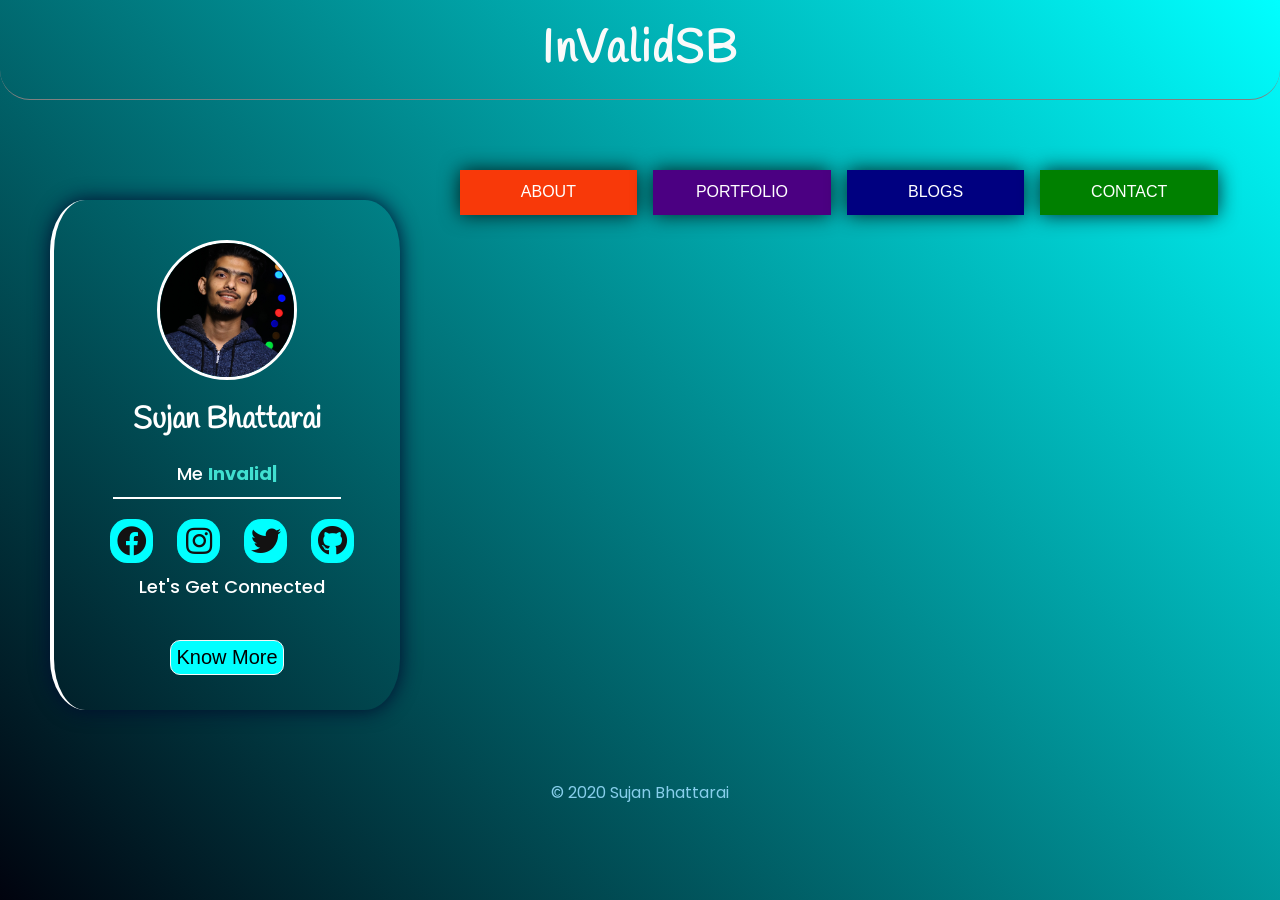
<file: index.html>
<!DOCTYPE html>
<html lang="en">

<head>
  <meta charset="UTF-8" />
  <meta name="viewport" content="width=device-width, initial-scale=1.0" />
  <title>Sujan Bhattarai</title>
  <link rel="stylesheet" href="https://cdnjs.cloudflare.com/ajax/libs/font-awesome/5.13.0/css/all.min.css" />
  <script src="https://ajax.googleapis.com/ajax/libs/jquery/3.5.1/jquery.min.js"></script>
  <script data-ad-client="ca-pub-1870082067257518" async src="https://pagead2.googlesyndication.com/pagead/js/adsbygoogle.js"></script>
  <link rel="shortcut icon" href="./images/invalid_sb_90401621_2946011805445692_5297213945025731773_n.jpg" type="image/x-icon">

  <link rel="stylesheet" href="https://cdnjs.cloudflare.com/ajax/libs/font-awesome/5.13.0/css/all.min.css" />
  <script src="https://ajax.googleapis.com/ajax/libs/jquery/3.5.1/jquery.min.js"></script>
  <script data-ad-client="ca-pub-7256334480504885" async src="https://pagead2.googlesyndication.com/pagead/js/adsbygoogle.js"></script>
  <link rel="stylesheet" href="style.css" />
</head>

<body>
<!-- onload='document.form1.email.focus()' -->
  <header class="slider">
    <nav>
      <div class="brand">
        <h1 >InValidSB</h1>
      </div>
    </nav>
    <div class="front">
      <div class="home">
        <div class="center">
          <div class="card">
            <div class="profile-image">
              <img src="./images/IMG_0097.JPG" alt="xxx" />
            </div>
            <div class="card-content">
              <h3>Sujan Bhattarai</h3>
              <h5>Me <span class="type"></span></h5>
            </div>
            <div class="icons">
              <a href="https://www.facebook.com/profile.php?id=100007043717666"><i class="fab fa-facebook"></i></a>
              <a href="https://www.instagram.com/invalid_sb/"><i class="fab fa-instagram"></i></a>
              <a href="https://twitter.com/SujanJa"><i class="fab fa-twitter"></i></a>
              <a href="https://github.com/InvalidSB"><i class="fab fa-github"></i></a>
              <h2>Let's Get Connected</h2>
            </div>
                <div class="card-bottom">
                  <button><a href=".">Know More</a></button>
                </div>
          </div>
        </div>
      </div>
      <div class="hunxaki">
        <!-- try matra ho hai -->
        <div class="container">
          <div class="slides">
            <div class="slide">
              <a href="#">About </a>
              <hr />
              <div class="content">
                <div class="abtme">
                  <div class="left">
                    <img src="./images/toplace.JPG" alt="Abtimage" />
                  </div>
                  <div class="right">
                    <div class="inner">
                      <div class="heading">
                        <h3>Some Information About Me</h3>
                        <hr />
                      </div>
                      <div class="keikura">
                        <p>
                          I am a Computer engineering student currently at
                          third year. I have a deep curiosity on Data-Science
                          and Web development. Love to learn new things.Love to Walk Alone.
                          #peace.
                        </p>
                        <div class="tag">
                          <h2>Education</h2>
                        </div>

                        <div class="edu">
                          <ul>
                            <li>
                              [ 2015-2017 ]
                              <p>Prerana Science College,Bharatpur</p>
                            </li>

                            <li>
                              [ 2017-Current ]
                              <p>Nepal Engineering college, Changunarayan,Bhaktapur</p>
                            </li>
                          </ul>
                        </div>
                        <div class="card-bottom">
                           <button><a href="./images/cv.png" download="Sujan_cv" target="_blank">Download Cv</a></button> 
                        </div>
                      </div>
                    </div>
                  </div>
                </div>
              </div>
            </div>

            <div class="slide">
              <a href="#">Portfolio</a>
              <div class="content">
                <div class="mywork">
                  <div class="innerpart">
                    <h1>
                      Soon...., I will Post my works, According to Different
                      Topics
                    </h1>
                    <h5>You can go & check Github instead</h5>
                    <div class="icons">
                      <a href="https://github.com/InvalidSB"><i class="fab fa-github"></i></a>
                    </div>
                  </div>
                </div>
              </div>
            </div>

            <div class="slide">
              <a href="#">Blogs</a>
              <hr />
              <div class="content">
                <section class="blogs" id="blog">
                  <div class="contain">
                    <div class="row">
                      <div class="section-title text-center">
                        <h1>Recent Blogs</h1>
                        <hr />
                      </div>
                    </div>
                    <div class="row">
                      <div class="blogs-content">
                        <div class="box">
                          <div class="img">
                            <img src="./images/b1.jpg" alt="blog" />
                          </div>
                          <div class="info">
                            <span>2 Mar 2020</span> <span>Web-dev</span>
                          </div>
                          <h5>Mern-Stack Development</h5>
                          <p>
                            MERN Stack is a Javascript Stack that is used for easier and faster deployment of full-stack web applications.
                          </p>
                          <a href="#">Read More</a>
                        </div>
                        <!-- <div class="box">
                          <div class="img">
                            <img src="./images/b2.jpg" alt="blog" />
                          </div>
                          <div class="info">
                            <span>12 Sept 2020</span> <span>Great-Person</span>
                          <h5>Mern-Stack Web-Development</h5>
                          <p>
                            MERN Stack is a Javascript Stack that is used for easier and faster deployment of full-stack web applications.
                          </p>
                          <a href="#">Read More</a>
                        </div>
                        </div> -->
                        <div class="box">
                          <div class="img">
                            <img src="./images/b3.png" alt="blog" />
                          </div>
                          <div class="info">
                            <span>29 Dec 2020</span> <span>Great News</span>
                          </div>
                          <h5>International Payment from Nepal</h5>
                          <p>
                            Recently, Nepal Rastra Bank (NRB) had 
                            an internal discussion about the international payment system of Nepal.
                          </p>
                          <a href="#">Read More</a>
                        </div>
                        <div class="box">
                          <div class="img">
                            <img src="./images/seo-3007488_640.jpg" alt="blog" />
                          </div>
                          <div class="info">
                            <span>22 july 2020</span> <span>Web-tech</span>
                          </div>
                          <h5>Search Engine Optimization</h5>
                          <p>
                            Search engine optimization is the process of improving the quality and quantity of website traffic to a website or a web page from search engines.
                          </p>
                          <a href="">Read More</a>
                        </div>
                      </div>
                    </div>
                  </div>
                </section>
              </div>
            </div>

            <div class="slide">
              <a href="#">Contact</a>
              <div class="content">
                <div class="contact-section">
                  <div class="inner-width">
                    <h1>Get in touch with me</h1>
                    <form method="POST" name="form1" action="https://script.google.com/macros/s/AKfycbyxZby_W9uhSE_0m57rca7SODFcLPugyzc7St0qsI8U2UV4-lI/exec">
                    <!-- <form method="POST" name="form1" action="mailto:you@yourdmainhere.com"> -->
                      <input type="text" name="name" class="name" placeholder="Your Name" />
                      <input type="email" name="email"  class="email" placeholder="Your Email" />
                      <textarea rows="1" placeholder="Message" name="message" class="message"></textarea>
                      <button onclick="ValidateEmail(document.form1.email)">Get in touch</button>
                    </form>
                  </div>
                </div>
              </div>
            </div>
          </div>
        </div>

        <!-- yaha samma -->
      </div>
    </div>
    <footer class="nr">
      <p>&copy; 2020 Sujan Bhattarai</p>
    </footer>
  </header>
  <footer class="re">
    <p>2020 &copy; Sujan Bhattarai</p>
  </footer>

  <script src="jquery.ripples-min.js"></script>
  <script src="main.js"></script>
  <script defer src="script.js"></script>
  <script src="typed.js"></script>
  <script type="text/javascript">
    var typed = new Typed(".type", {
      strings: ["InvalidSB", "a Computer Engineer", "a Web-developer"],
      typeSpeed: 100,
      backSpeed: 40,
      loop: true,
    });

    $(".slide a").click(function () {
      $(".slide.active").removeClass("active");
      $(this).closest(".slide").addClass("active");
      return false;
    });
  </script>
  <script>
      function ValidateEmail(inputText)
{
var mailformat = /^[a-zA-Z0-9.!#$%&'*+/=?^_`{|}~-]+@[a-zA-Z0-9-]+(?:\.[a-zA-Z0-9-]+)*$/;
if(inputText.value.match(mailformat))
{
// alert("Valid email address!");
// document.form1.email.focus();
return true;
}
else
{
alert("You have entered an invalid email address!");
// document.form1.email.focus();
return false;
}

var empt1 = document.forms["form1"]["name"].value;
var empt2 = document.forms["form1"]["message"].value;
if (empt1 == "" || empt2 == "")
{
alert("Please input a Value");
return false;
}
else 
{
// alert('Code has accepted : you can try another');
return true; 
}
}
  </script>
</body>

</html>
</file>
<file: style.css>
@import url('https://fonts.googleapis.com/css2?family=Poppins&display=swap');
@import url('https://fonts.googleapis.com/css2?family=Handlee&family=Press+Start+2P&display=swap');
*{
    margin: 0;
    padding: 0;
    box-sizing: border-box;
}
body{
    background-color: black;
    font-family: 'Poppins', sans-serif;
    height: 100vh;
}
nav{
    height: 100px;
   align-items: center;
   text-align: center;
   justify-content: center;
    border-bottom: 1px solid gray;
    display: block;
    border-radius: 30px;
}
nav .brand{
    font-size: 30px;
    letter-spacing: 2px;
    font-weight: bold;
    color: rgb(250, 250, 250);
    font-family: 'Handlee', cursive;
    padding-top: 20px;
    
}


.front{
    display: flex;
    justify-content: space-between;
}
.home{
    width: 32%;
    align-content: center;
    margin-left: 10px;
    margin-top: 30px;
}
.center{
    align-items: center;
    padding: 40px;
    padding-top: 70px;
}
.card{
    padding: 20px;
    width: 350px;
    height: auto;
    overflow: hidden;
    background: transparent;
    border-radius: 10%;
    box-shadow: 0 0 20px rgb(2, 13, 47);
    display: flex;
    border-left: 4px solid ;
    color: white;
    flex-direction: column;
    justify-content: center;
    align-items: center;
}

.profile-image img{
    margin-top:20px;
    height: 140px;
    width: 140px;
    margin-left: auto;
    margin-right: auto;
    display: block;
    border: 3px solid #fff;
    border-radius: 50%;
    object-position: center;
    object-fit: cover;
    transition-duration: 0.3s;
    transition-property: transform;

}
.profile-image img:hover{
    transform:scale(1.1) ;
}
.card-content h3{
    font-size: 30px;
    text-align: center;
    margin: 20px;
    font-family: 'Handlee', cursive;
    
}
.card-content h5{
    font-size: 18px;
    font-weight: 500;
    text-align: center;
    padding: 10 10 15 20px;
    border-bottom: 2px solid #fff;
    padding-bottom: 10px;
}
.card-content  h5 span{
    color: turquoise;
    font-weight: bold;
    
}
.social-link{
    margin: 10px;

}
.icons{
    justify-content: center;
    align-items: center;
    padding: 10px;
    margin-left: 10px;
    margin-bottom: 15px;
    text-align: center;
  }
.icons a{
    display: inline-flex;
    text-decoration: none;
    font-size: 30px;
    width: 43px;
    height: 44px;
    color: #131212;
    background-color: aqua;
    align-items: center;
    justify-content: center;
    border-radius: 40%;
    padding: 10px;
    margin: 10px;
  }
.icons a:hover{
    background-color: rgb(1, 5, 17);
    color:#fff;
    transform: rotate(360deg);
    transition: 0.5s ease-in-out;
  
  }
  .icons h2{
      font-weight: 500;
      font-size: large;
  }
.icons a i{
    transition: 0.3s ease-in;
  }
  .icons.card-bottom{
      text-align: center;
      height: 35px;
      width: 40%;
      font-size: 20px;
      align-items: center;
      background-color: #f10505;

  }
  .card-bottom button{
      padding: 5px;
      margin: 15px;
      border: 1px solid #f6f7f8;
      font-size: 20px;
      text-align: center;
      border-radius: 10px;
      background-color: aqua;
  }
  .card-bottom button:hover{
      background-color: rgb(5, 5, 5);
        color: #fff;
        transition: 0.4s ease-in-out;
        border: 1px solid #f6f7f8;
    }
    .card-bottom a:hover{
    color:white;
    
    }
    .card-bottom button a{
        text-decoration: none;
        color:black;
    }

.slider{
    background:linear-gradient(45deg,rgb(1, 3, 14),cyan) ;
    background-size: cover;
    height: 100%;
    background-position: center;
    background-attachment: fixed;


}

.hunxaki{
    height: auto;
    width: 80%;
    background-color:transparent;
    /* margin-right: 20px; */
    margin-top: 50px;
}

  
@media screen and (max-width:768px){
    body{
        height: 100vh;
        display: flex;
        flex-direction: row;

    }

    nav{
        height: 70px;
     
    }
    nav .brand{
        font-size: 25px;
        letter-spacing: 2px;
        font-weight: bold;
        color: rgb(250, 250, 250);
        font-family: 'Handlee', cursive;
        padding-top: 10px;
        
    }


    .profile-image img{
        margin-top:20px;
        height: 120px;
        width: 120px;
        object-fit: center;
        object-position: center;

    }
    
    .slider{
       overflow-x: hidden;
       width: 100vw;
       background-position: center;
       background-repeat: repeat-y;
   }
    .front{
        align-items: center;
        justify-content: center;
        margin-bottom: 10;
        position: relative;
        margin: 0;
        padding: 0;
        display:flex;
        flex-direction: column;
        margin-bottom: 20px;
        height: fit-content;
    }
    .home{
        width:100%;
        padding: 0;
        margin:5px ;
        align-items: center;
        justify-content: center;
    }
    .center{
        padding: 20px;
    }
    .card{
        padding: 0;
        width: 100%;
        margin: auto;

    }
    .hunxaki{
        width: 100%;
        padding:0 ;
        margin:0;
    }
  
  }






/* try matra ho hai */

.slides {
    position: relative;
    display: block;
    
}
.slides .slide {
    position: absolute;
    top: 0;
    width: calc(25% - 1em);
    max-height: 2.8em;
    margin: 20px;
    padding: 13px;
    background: #34495e;
    color: rgb(252, 253, 252);
    float: left;
    box-shadow: 0 0 20px rgba(0, 0, 0, 0.8);
    overflow: hidden;
    transition: max-height 0.25s ease-in-out, width 0.25s 0.25s ease-in-out, left 0.25s 0.5s ease-in-out, top 0.25s 0.75s ease-in-out;
}
.slides .content{
    padding: 15px;
    border-radius: 10px;
}
.slides .content:hover{
    background-color: rgb(22, 22, 22);
}
.slides .slide:nth-child(1) {
    left: 0%;
    background: rgb(248, 57, 9);
     
}
.slides .slide:nth-child(2) {
    left: 25%;

    background: indigo;
}
.slides .slide:nth-child(3) {
    left: 50%;
     
      background: navy;
}
.slides .slide:nth-child(4) {
    left: 75%;
 
    background: green;
    
}
.slides .slide > a {
    display: block;
    padding-bottom: 1em;
    font-family: 'Roboto Condensed', sans-serif;
    text-transform: uppercase;
    text-decoration: none;
    color: #fff;
    text-align: center;
    transition: color 2s;
}
.slides .slide.active {
    position: absolute;
    top: 4.5em;
    left: 0;
    width: 100%;
    max-height: 33em;
    overflow: hidden;
    float: none;
    transition: top 0.25s 1s ease-in-out, left 0.25s 1.25s ease-in-out, width 0.25s 1.5s ease-in-out, max-height 0.25s 1.75s ease-in-out;
}
.slides .slide.active a {
    color: white;
}

*, *:before, *:after {
    box-sizing: border-box;
}

  

.container {
    width: 90%;
    max-width: 1200px;
    margin-left: 20px;
     
}


@media screen and (max-width:768px){
   
    .container{
        width: 100%;
        align-content: center;
        justify-content: center;
        padding-left: 0;
        margin-left: 0;
        margin-right: 0;
    }
    .slides{
        display: block;
        padding-left: 0;
        margin-right: 0;
    }
    .slides .slide{
        margin: auto;
        max-height:2em;
        align-items: center;
        padding: 2px;
        padding-bottom: auto;
        align-content: center;
        position: none;
        margin-right: 0;
    }
    .slides .slide > a {
        padding-bottom: 1em;
        font-size: 16px;
        padding: 5px;
        
        margin-right: 0;
        text-transform: capitalize;
    }
    .slides .slide.active{
        max-height: 140em;
        overflow-x: hidden;
    }

    }



  /* About me page ko lagi */
  .abtme{
      width: 100%;
      height: auto;
      display: flex;
      justify-content: space-around;

  }
  .abtme .left{
      width: 36%;
      /* height: 500px; */
      margin: 10px;

  }
  .abtme img{
      width:100%;
      height:380px;
      object-position: center;
      object-fit: cover;
      border-bottom-left-radius:50px;
      border-top-right-radius:50px;
      
    }
    .abtme .right{
        width: 64%;
        margin-left: 25px;
    }
    .abtme .right .h3{
        margin-bottom: 15px;
        font-weight: 200;
    }
    .inner .keikura p{
        font-weight: 200;
        padding-top: 0px;
    }
  
    .edu{
        margin-left: 20px;
        display:block;
        border-left: 5px solid#fff;
        border-radius: 5px;
        padding:20px ;
        background-color: saddlebrown;
    }
    .edu li{
        list-style: outside;
        padding: 15px;
    }
    .edu ul li p{
        margin: 0;
        padding: 0;
    }
    .edu ul{
        display: inline-block;
        flex-direction:column;
    }


    @media screen and (max-width:768px){
    .abtme{
        display: inline-block;
    }
    .abtme .left{
        width: 100%;
        padding-left: 10px;
        padding-right: 20px;
        height: auto;
    }
    .abtme .right{
        margin-top: 0;
        width: 100%;
    }
    .abtme img{
      height:300px;
      object-position: center;
      object-fit: cover;
      border-bottom-left-radius:27px;
      border-top-right-radius:27px;
    }
    .edu{
        margin: 20px;
        margin-left: 0px;
        margin-bottom: 0;
    }
    .keikura .card-bottom{
        margin: 0;
        padding: 0;
        align-items: center;
        justify-content: center;
    }
    .keikura > button{
        margin: 0;
        padding: 0;
    }
    }


/* portfolio works haru ko */
.mywork{
    width:80%;
    margin: auto;
}
.mywork .innerpart{
    text-align: justify;
    font-weight: 100;
}

.mywork .innerpart h1{
    text-align: center;
    font-size: 20px;
    font-family:'Handlee' ;
    }
.mywork .innerpart h5{
    font-size: 16px;
    text-align: center;
    margin: 20px;
    

}
/* blog section ko lagi */

.blogs{
    padding:10px;
    align-items: center;
    justify-content: center;
	background-color:transparent;
}



.blogs .blogs-content{
    display: flex;
    margin: 10px;
   
	justify-content: space-between;
}

.blogs .blogs-content .box{
   
    width: 30%;
    display: block;
    height: max-content;
    border-radius: 10%;
    margin-right: 10px;
    overflow-y: none;
    
  
}

.blogs .blogs-content .box .img{
    overflow: hidden;
    width: 100%;
    height: 170px;
}
.blogs .blogs-content .box .img img{
 width: 100%;
 display: block;
 height: 100%;
 transition: all .5s ease;
}
.blogs .blogs-content .box:hover .img img{
   transform: scale(1.1);
}
.blogs .blogs-content .box .info {
    padding:10px 0;
    text-align: center;
}
.blogs .blogs-content .box .info span{
	font-size: 12px;
	color:#afadad;
	display: inline-block;
}
.blogs .blogs-content .box .info span:nth-child(2){
   border-left:1px solid #dddddd;
   padding-left:8px;
   margin-left:10px;
}
.blogs .blogs-content .box h5{
	font-size:16px;
	font-weight:600;
	color:#f8f6f6;
	margin:0 0 10px;
    padding:0;
    align-items: center;
    text-align: center;

}
.blogs .blogs-content .box p{
 font-size: 15px;
 font-weight: 400;
 line-height:20px;
 color:#f5efef;
 margin: 10 10px;
 text-align: justify;
}
.blogs .blogs-content .box a{
	font-size: 14px;
	color:#febd01;
	text-transform: uppercase;
	font-weight: 200;
	text-decoration: none;
	display: inline-block;
	text-align: center;
	-webkit-transition: all .5s ease;
	transition: all .3s ease;
}

.blogs .blogs-content .box a:hover{
	color:#fff;
	border-color: #000000;
}
@media screen and (max-width:600px){
    .blogs{
        width: 100%;
    }
    .blogs .blogs-content{
        display:inline-flex;
        flex-direction: column;
        width: 100%;
        margin-top:20px;
    }
    .blogs .blogs-content .box{
        border-radius : 5%;
        width: 100%;
     
        padding: 15px;
        margin-bottom: 30px;
        display: block;
        box-shadow: 0 0 20px rgba(1, 5, 17,0.8);
    }
    .blogs .blogs-content .box .img{
        overflow: hidden;
        width: 100%;
        height: 200px;
  }
}


  /* contact us ko model vitra ko  */
  .contact-section{
    background: transparent;
    padding: 40px 0;
    text-align: center;
    border-radius: 20px;
  }
  
  .inner-width{
    max-width: 600px;
    margin: auto;
    padding: 0 20px;
  }
  
  .contact-section h1{
    font-size: 20px;
    color: #fff;
    margin-bottom: 10px;
    text-transform: uppercase;
    letter-spacing: 2px;
    font-weight: 400;
  }
  
  .name,.email,.message{
    background: none;
    border:none;
    outline: none;
    border-bottom: 1px solid;
    color: rgb(247, 246, 246);
    padding: 10px 6px;
    font-size: 14px;
    margin-bottom: 30px;
  }
  
  .name{
    float: left;
    width: 260px;
  }
  
  .email{
    float: right;
    width: 260px;
  }
  
  .message{
    min-width: 100%;
    max-width: 100%;
  }
  
  
  .contact-section button{
    background: cyan;
    color: #0c0c0c;
    border: 1px solid #f6f7f8;
    padding: 12px 40px;
    border-radius: 8px;
    text-transform: uppercase;
    font-size: 14px;
    transition: 0.3s linear;
    cursor: pointer;
  }
  
  .contact-section button:hover{
    background: #0a0a0a;
    color: #fff;
  }
  
  
  @media screen and (max-width:760px){
    .name,.email{
      width: 100%;
    }
  }


 .re{
    display: none;
 }
  .nr{
      margin-top: 30px;
      display:block;    
      text-align: center;
      font-size: 16px;
      justify-content: center;
      align-items: center;
      padding: 0;
      align-items: center;
      color: skyblue;
  }

  @media screen and (max-width:768px){
   .header{
       display: flex;
       flex-direction:justify;

   }
   ::-webkit-scrollbar{
    width:8px;
    
}
::-webkit-scrollbar-thumb{
height: 20%;
border-radius: 6px;
background: linear-gradient(to bottom,transparent,#fd1d1d,#833ab4);
}


    .nr{
        display: none;
    }
    .re{
        justify-content: center;
        display: block;
        position: absolute;
        bottom:0;
        color: cyan;
        left: 28%;
        text-align: center;
    }

}
</file>
